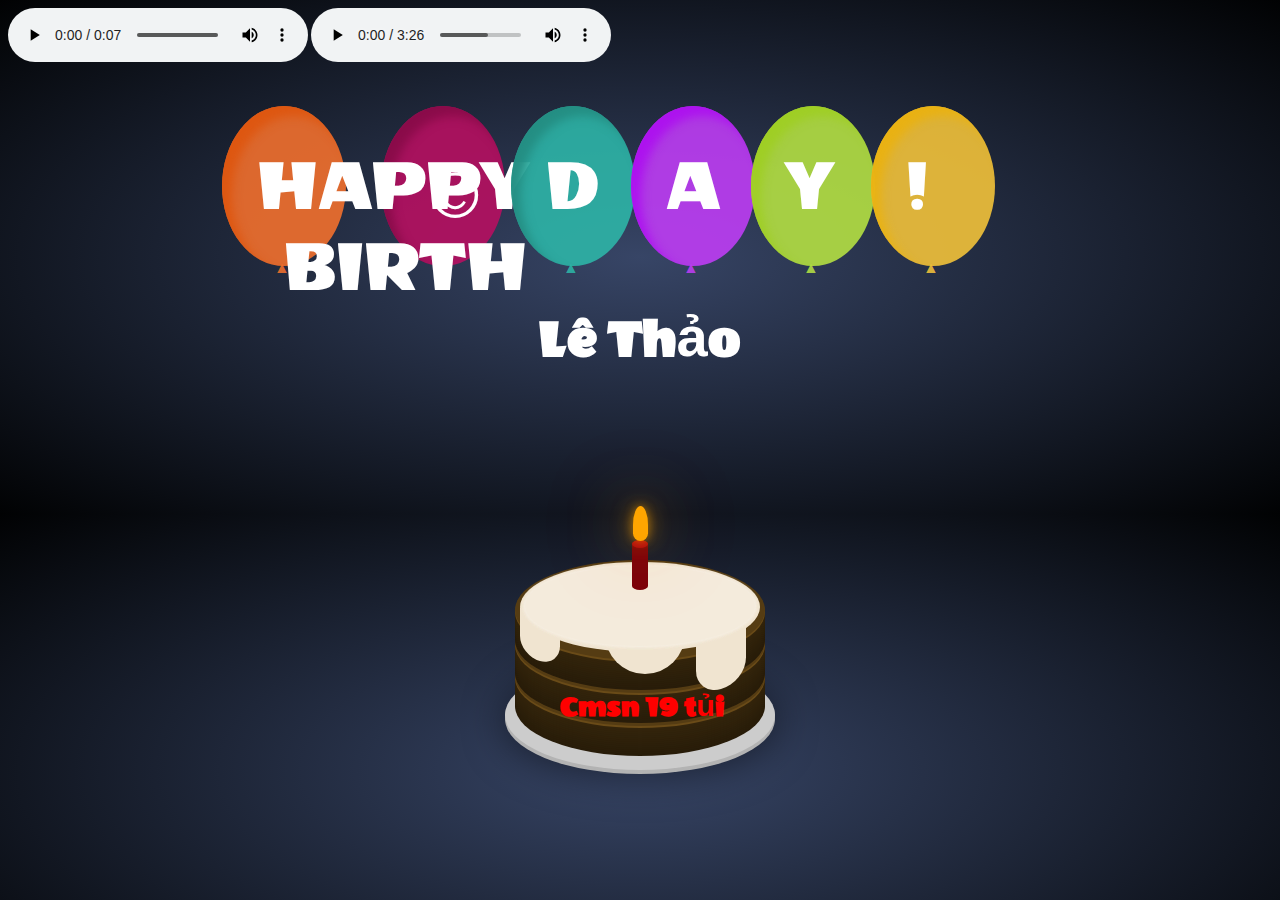
<file: result.html>
<!DOCTYPE html>
<html __fvdsurfcanyoninserted="1" class=" clickberry-extension clickberry-extension-standalone clickberry-extension clickberry-extension-standalone clickberry-extension clickberry-extension-standalone">

<head>
    <meta charset="UTF-8">
    <title>Happy Birthday</title>
    <style>
        /* If you can't see it just hit space in here*/
        
        body {
            font-family: 'Wendy One', sans-serif;
        }
        
        body {
            background-image: -webkit-gradient(radial, 50% 50%, 0, 50% 50%, 100, color-stop(0%, #374566), color-stop(100%, #010203));
            background-image: -webkit-radial-gradient(#374566, #010203);
            background-image: -moz-radial-gradient(#374566, #010203);
            background-image: -o-radial-gradient(#374566, #010203);
            background-image: radial-gradient(#374566, #010203);
        }
        
        span {
            text-transform: uppercase;
        }
        
        .container {
            width: 800px;
            height: 420px;
            padding: 10px;
            margin: 0 auto;
            position: relative;
        }
        
        .balloon {
            width: 738px;
            margin: 0 auto;
            padding-top: 30px;
            position: relative;
        }
        
        .balloon>div {
            width: 104px;
            height: 140px;
            background: rgba(182, 15, 97, 0.9);
            border-radius: 0;
            border-radius: 80% 80% 80% 80%;
            margin: 0 auto;
            position: absolute;
            padding: 10px;
            box-shadow: inset 17px 7px 10px rgba(182, 15, 97, 0.9);
            -webkit-transform-origin: bottom center;
        }
        
        .balloon>div:nth-child(1) {
            background: rgba(182, 15, 97, 0.9);
            left: 110px;
            box-shadow: inset 10px 10px 10px rgba(135, 11, 72, 0.9);
            -webkit-animation: balloon1 6s ease-in-out infinite;
            -moz-animation: balloon1 6s ease-in-out infinite;
            -o-animation: balloon1 6s ease-in-out infinite;
            animation: balloon1 6s ease-in-out infinite;
        }
        
        .balloon>div:nth-child(1):before {
            color: rgba(182, 15, 97, 0.9);
        }
        
        .balloon>div:nth-child(2) {
            background: rgba(242, 112, 45, 0.9);
            left: -49px;
            box-shadow: inset 10px 10px 10px rgba(222, 85, 14, 0.9);
            -webkit-animation: balloon2 6s ease-in-out infinite;
            -moz-animation: balloon2 6s ease-in-out infinite;
            -o-animation: balloon2 6s ease-in-out infinite;
            animation: balloon2 6s ease-in-out infinite;
        }
        
        .balloon>div:nth-child(2):before {
            color: rgba(242, 112, 45, 0.9);
        }
        
        .balloon>div:nth-child(3) {
            background: rgba(45, 181, 167, 0.9);
            left: 240px;
            box-shadow: inset 10px 10px 10px rgba(35, 140, 129, 0.9);
            -webkit-animation: balloon4 6s ease-in-out infinite;
            -moz-animation: balloon4 6s ease-in-out infinite;
            -o-animation: balloon4 6s ease-in-out infinite;
            animation: balloon4 6s ease-in-out infinite;
        }
        
        .balloon>div:nth-child(3):before {
            color: rgba(45, 181, 167, 0.9);
        }
        
        .balloon>div:nth-child(4) {
            background: rgba(190, 61, 244, 0.9);
            left: 360px;
            box-shadow: inset 10px 10px 10px rgba(173, 14, 240, 0.9);
            -webkit-animation: balloon1 5s ease-in-out infinite;
            -moz-animation: balloon1 5s ease-in-out infinite;
            -o-animation: balloon1 5s ease-in-out infinite;
            animation: balloon1 5s ease-in-out infinite;
        }
        
        .balloon>div:nth-child(4):before {
            color: rgba(190, 61, 244, 0.9);
        }
        
        .balloon>div:nth-child(5) {
            background: rgba(180, 224, 67, 0.9);
            left: 480px;
            box-shadow: inset 10px 10px 10px rgba(158, 206, 34, 0.9);
            -webkit-animation: balloon3 5s ease-in-out infinite;
            -moz-animation: balloon3 5s ease-in-out infinite;
            -o-animation: balloon3 5s ease-in-out infinite;
            animation: balloon3 5s ease-in-out infinite;
        }
        
        .balloon>div:nth-child(5):before {
            color: rgba(180, 224, 67, 0.9);
        }
        
        .balloon>div:nth-child(6) {
            background: rgba(242, 194, 58, 0.9);
            left: 600px;
            box-shadow: inset 10px 10px 10px rgba(234, 177, 15, 0.9);
            -webkit-animation: balloon2 3s ease-in-out infinite;
            -moz-animation: balloon2 3s ease-in-out infinite;
            -o-animation: balloon2 3s ease-in-out infinite;
            animation: balloon2 3s ease-in-out infinite;
        }
        
        .balloon>div:nth-child(6):before {
            color: rgba(242, 194, 58, 0.9);
        }
        
        .balloon>div:before {
            color: rgba(182, 15, 97, 0.9);
            position: absolute;
            bottom: -11px;
            left: 52px;
            content: "▲";
            font-size: 1em;
        }
        
        span {
            font-size: 4.8em;
            color: white;
            position: relative;
            top: 30px;
            left: 50%;
            margin-left: -27px;
        }
        /*BALLOON 1 4*/
        
        @-webkit-keyframes balloon1 {
            0%,
            100% {
                -webkit-transform: translateY(0) rotate(-6deg);
            }
            50% {
                -webkit-transform: translateY(-20px) rotate(8deg);
            }
        }
        
        @-moz-keyframes balloon1 {
            0%,
            100% {
                -moz-transform: translateY(0) rotate(-6deg);
            }
            50% {
                -moz-transform: translateY(-20px) rotate(8deg);
            }
        }
        
        @-o-keyframes balloon1 {
            0%,
            100% {
                -o-transform: translateY(0) rotate(-6deg);
            }
            50% {
                -o-transform: translateY(-20px) rotate(8deg);
            }
        }
        
        @keyframes balloon1 {
            0%,
            100% {
                transform: translateY(0) rotate(-6deg);
            }
            50% {
                transform: translateY(-20px) rotate(8deg);
            }
        }
        /* BAllOON 2 5*/
        
        @-webkit-keyframes balloon2 {
            0%,
            100% {
                -webkit-transform: translateY(0) rotate(6eg);
            }
            50% {
                -webkit-transform: translateY(-30px) rotate(-8deg);
            }
        }
        
        @-moz-keyframes balloon2 {
            0%,
            100% {
                -moz-transform: translateY(0) rotate(6deg);
            }
            50% {
                -moz-transform: translateY(-30px) rotate(-8deg);
            }
        }
        
        @-o-keyframes balloon2 {
            0%,
            100% {
                -o-transform: translateY(0) rotate(6deg);
            }
            50% {
                -o-transform: translateY(-30px) rotate(-8deg);
            }
        }
        
        @keyframes balloon2 {
            0%,
            100% {
                transform: translateY(0) rotate(6deg);
            }
            50% {
                transform: translateY(-30px) rotate(-8deg);
            }
        }
        /* BAllOON 0*/
        
        @-webkit-keyframes balloon3 {
            0%,
            100% {
                -webkit-transform: translate(0, -10px) rotate(6eg);
            }
            50% {
                -webkit-transform: translate(-20px, 30px) rotate(-8deg);
            }
        }
        
        @-moz-keyframes balloon3 {
            0%,
            100% {
                -moz-transform: translate(0, -10px) rotate(6eg);
            }
            50% {
                -moz-transform: translate(-20px, 30px) rotate(-8deg);
            }
        }
        
        @-o-keyframes balloon3 {
            0%,
            100% {
                -o-transform: translate(0, -10px) rotate(6eg);
            }
            50% {
                -o-transform: translate(-20px, 30px) rotate(-8deg);
            }
        }
        
        @keyframes balloon3 {
            0%,
            100% {
                transform: translate(0, -10px) rotate(6eg);
            }
            50% {
                transform: translate(-20px, 30px) rotate(-8deg);
            }
        }
        /* BAllOON 3*/
        
        @-webkit-keyframes balloon4 {
            0%,
            100% {
                -webkit-transform: translate(10px, -10px) rotate(-8eg);
            }
            50% {
                -webkit-transform: translate(-15px, 20px) rotate(10deg);
            }
        }
        
        @-moz-keyframes balloon4 {
            0%,
            100% {
                -moz-transform: translate(10px, -10px) rotate(-8eg);
            }
            50% {
                -moz-transform: translate(-15px, 10px) rotate(10deg);
            }
        }
        
        @-o-keyframes balloon4 {
            0%,
            100% {
                -o-transform: translate(10px, -10px) rotate(-8eg);
            }
            50% {
                -o-transform: translate(-15px, 10px) rotate(10deg);
            }
        }
        
        @keyframes balloon4 {
            0%,
            100% {
                transform: translate(10px, -10px) rotate(-8eg);
            }
            50% {
                transform: translate(-15px, 10px) rotate(10deg);
            }
        }
        
        h1 {
            position: relative;
            top: 160px;
            text-align: center;
            color: white;
            font-size: 3.5em;
        }
    </style>
    <script>
        window.open = function() {};
        window.print = function() {};
        // Support hover state for mobile.
        if (false) {
            window.ontouchstart = function() {};
        }
    </script>
    <script type="text/javascript" src="chrome-extension://bfbmjmiodbnnpllbbbfblcplfjjepjdn/js/injected.js"></script>
    <meta content="clickberry-extension-here">
    <meta content="clickberry-extension-here">
    <style type="text/css"></style>
    <style type="text/css"></style>
    <style type="text/css"></style>
    <style type="text/css"></style>
    <link rel="stylesheet" href="./asset/style.css">
    <script type="text/javascript" src="chrome-extension://bfbmjmiodbnnpllbbbfblcplfjjepjdn/js/injected.js"></script>
    <meta content="clickberry-extension-here">
</head>

<body>
    <link href="https://fonts.googleapis.com/css?family=Wendy+One" rel="stylesheet" type="text/css">
    <audio controls autoplay>
        <source src="./asset/media/Tieng-nhieu-nguoi-noi-happy-birthday-www_tiengdong_com.mp3" type="audio/mpeg">
    </audio>
    <audio controls autoplay>
        <source src="./asset/media/ChucMungSinhNhat-PhanDinhTung-2804028.mp3" type="audio/mpeg">
    </audio>
    <div class="container">
        <div class="balloon">
            <div><span>☺</span>
            </div>
            <div><span>Happy birth</span>
            </div>
            <div><span>D</span>
            </div>
            <div><span>A</span>
            </div>
            <div><span>Y</span>
            </div>
            <div><span>!</span>
            </div>
        </div>
        <h1>Lê Thảo</h1>

    </div>
    <div class="cake">
        <div class="plate"></div>
        <div class="layer layer-bottom"></div>
        <div class="layer layer-middle"></div>
        <div class="layer layer-top"></div>
        <div class="icing"></div>
        <div class="drip drip1"></div>
        <div class="drip drip2"></div>
        <div class="drip drip3"></div>
        <div class="candle">
            <div class="flame"></div>
        </div>
        <h1 class="year"> Cmsn 19 tủi</h1>
    </div>
    <script>
    </script>
    <script>
        if (document.location.search.match(/type=embed/gi)) {
            window.parent.postMessage('resize', "*");
        }
    </script>


    <!-- Code injected by live-server -->
    <script>
        // <![CDATA[  <-- For SVG support
        if ('WebSocket' in window) {
            (function() {
                function refreshCSS() {
                    var sheets = [].slice.call(document.getElementsByTagName("link"));
                    var head = document.getElementsByTagName("head")[0];
                    for (var i = 0; i < sheets.length; ++i) {
                        var elem = sheets[i];
                        var parent = elem.parentElement || head;
                        parent.removeChild(elem);
                        var rel = elem.rel;
                        if (elem.href && typeof rel != "string" || rel.length == 0 || rel.toLowerCase() == "stylesheet") {
                            var url = elem.href.replace(/(&|\?)_cacheOverride=\d+/, '');
                            elem.href = url + (url.indexOf('?') >= 0 ? '&' : '?') + '_cacheOverride=' + (new Date().valueOf());
                        }
                        parent.appendChild(elem);
                    }
                }
                var protocol = window.location.protocol === 'http:' ? 'ws://' : 'wss://';
                var address = protocol + window.location.host + window.location.pathname + '/ws';
                var socket = new WebSocket(address);
                socket.onmessage = function(msg) {
                    if (msg.data == 'reload') window.location.reload();
                    else if (msg.data == 'refreshcss') refreshCSS();
                };
                if (sessionStorage && !sessionStorage.getItem('IsThisFirstTime_Log_From_LiveServer')) {
                    console.log('Live reload enabled.');
                    sessionStorage.setItem('IsThisFirstTime_Log_From_LiveServer', true);
                }
            })();
        } else {
            console.error('Upgrade your browser. This Browser is NOT supported WebSocket for Live-Reloading.');
        }
        // ]]>
    </script>
</body>

</html>
</file>
<file: asset/style.css>
body {
    background-color: #333;
}

.cake {
    position: absolute;
    width: 250px;
    height: 200px;
    top: 70%;
    left: 50%;
    margin-top: -70px;
    margin-left: -125px;
}

.plate {
    width: 270px;
    height: 110px;
    position: absolute;
    bottom: -10px;
    left: -10px;
    background-color: #ccc;
    border-radius: 50%;
    box-shadow: 0 2px 0 #b3b3b3, 0 4px 0 #b3b3b3, 0 5px 40px rgba(0, 0, 0, 0.5);
}

.cake>* {
    position: absolute;
}

.layer {
    position: absolute;
    display: block;
    width: 250px;
    height: 100px;
    border-radius: 50%;
    background-color: #553c13;
    box-shadow: 0 2px 0px #6a4b18, 0 4px 0px #33240b, 0 6px 0px #32230b, 0 8px 0px #31230b, 0 10px 0px #30220b, 0 12px 0px #2f220b, 0 14px 0px #2f210a, 0 16px 0px #2e200a, 0 18px 0px #2d200a, 0 20px 0px #2c1f0a, 0 22px 0px #2b1f0a, 0 24px 0px #2a1e09, 0 26px 0px #2a1d09, 0 28px 0px #291d09, 0 30px 0px #281c09;
}

.layer-top {
    top: 0px;
}

.layer-middle {
    top: 33px;
}

.layer-bottom {
    top: 66px;
}

.icing {
    top: 2px;
    left: 5px;
    background-color: #f0e4d0;
    width: 240px;
    height: 90px;
    border-radius: 50%;
}

.icing:before {
    content: "";
    position: absolute;
    top: 4px;
    right: 5px;
    bottom: 6px;
    left: 5px;
    background-color: #f4ebdc;
    box-shadow: 0 0 4px #f6efe3, 0 0 4px #f6efe3, 0 0 4px #f6efe3;
    border-radius: 50%;
    z-index: 1;
}

.drip {
    display: block;
    width: 50px;
    height: 60px;
    border-bottom-left-radius: 25px;
    border-bottom-right-radius: 25px;
    background-color: #f0e4d0;
}

.drip1 {
    top: 53px;
    left: 5px;
    transform: skewY(15deg);
    height: 48px;
    width: 40px;
}

.drip2 {
    top: 69px;
    left: 181px;
    transform: skewY(-15deg);
}

.drip3 {
    top: 54px;
    left: 90px;
    width: 80px;
    border-bottom-left-radius: 40px;
    border-bottom-right-radius: 40px;
}

.candle {
    background-color: #7B020B;
    width: 16px;
    height: 50px;
    border-radius: 8px/4px;
    top: -20px;
    left: 50%;
    margin-left: -8px;
    z-index: 10;
}

.candle:before {
    content: "";
    position: absolute;
    top: 0;
    left: 0;
    width: 16px;
    height: 8px;
    border-radius: 50%;
    background-color: #ad030f;
}

.flame {
    position: absolute;
    background-color: orange;
    width: 15px;
    height: 35px;
    border-radius: 10px 10px 10px 10px/25px 25px 10px 10px;
    top: -34px;
    left: 50%;
    margin-left: -7.5px;
    z-index: 10;
    box-shadow: 0 0 10px rgba(255, 165, 0, 0.5), 0 0 20px rgba(255, 165, 0, 0.5), 0 0 60px rgba(255, 165, 0, 0.5), 0 0 80px rgba(255, 165, 0, 0.5);
    transform-origin: 50% 90%;
    animation: flicker 1s ease-in-out alternate infinite;
}

@keyframes flicker {
    0% {
        transform: skewX(5deg);
        box-shadow: 0 0 10px rgba(255, 165, 0, 0.2), 0 0 20px rgba(255, 165, 0, 0.2), 0 0 60px rgba(255, 165, 0, 0.2), 0 0 80px rgba(255, 165, 0, 0.2);
    }
    25% {
        transform: skewX(-5deg);
        box-shadow: 0 0 10px rgba(255, 165, 0, 0.5), 0 0 20px rgba(255, 165, 0, 0.5), 0 0 60px rgba(255, 165, 0, 0.5), 0 0 80px rgba(255, 165, 0, 0.5);
    }
    50% {
        transform: skewX(10deg);
        box-shadow: 0 0 10px rgba(255, 165, 0, 0.3), 0 0 20px rgba(255, 165, 0, 0.3), 0 0 60px rgba(255, 165, 0, 0.3), 0 0 80px rgba(255, 165, 0, 0.3);
    }
    75% {
        transform: skewX(-10deg);
        box-shadow: 0 0 10px rgba(255, 165, 0, 0.4), 0 0 20px rgba(255, 165, 0, 0.4), 0 0 60px rgba(255, 165, 0, 0.4), 0 0 80px rgba(255, 165, 0, 0.4);
    }
    100% {
        transform: skewX(5deg);
        box-shadow: 0 0 10px rgba(255, 165, 0, 0.5), 0 0 20px rgba(255, 165, 0, 0.5), 0 0 60px rgba(255, 165, 0, 0.5), 0 0 80px rgba(255, 165, 0, 0.5);
    }
}

h1.year {
    top: 108px;
    left: 2px;
    width: 100%;
    font-size: 1.9rem;
    color: rgb(255, 0, 0);
}
</file>
